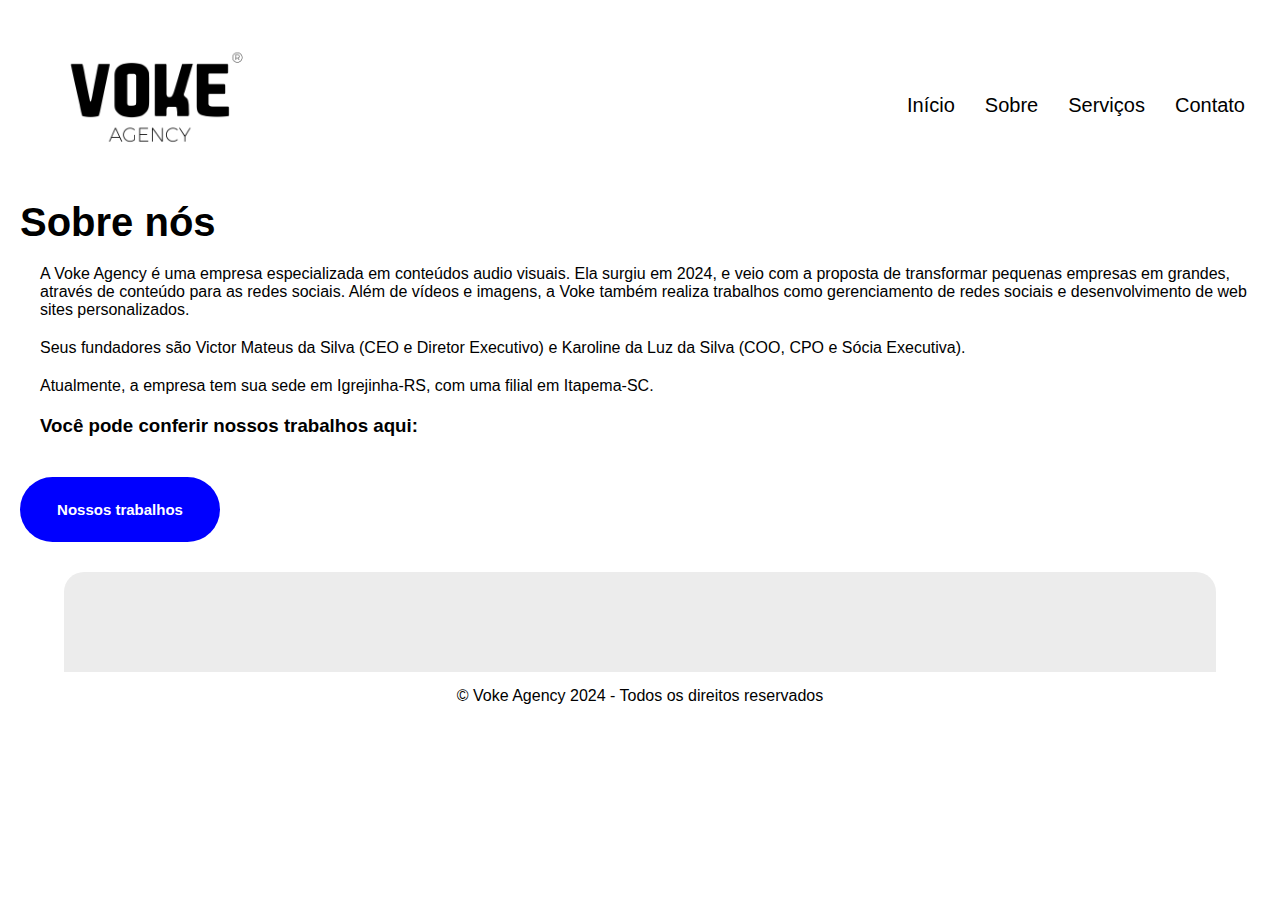
<file: sobre.html>
<!DOCTYPE html>
<html lang="pt-br">
<head>
    <meta charset="UTF-8">
    <meta name="viewport" content="width=device-width, initial-scale=1.0">
    <title>Sobre</title>
    <link rel="stylesheet" href="style.css">
</head>
<body>
    <div class="header">
        <div  class="nav">
            <nav>
                <a href="index.html"><img id="logovoke" src="imagens/LOGOPNGPRETA.png" alt="Voke Agency">
        <ul>
            <a href="index.html">
                    <li>Início</li>
                </a>
                <a href="sobre.html">
                        <li>Sobre</li>
                </a>
                <a href="servico.html">
                                <li>Serviços</li>
                            </a>
                            <a href="contato.html">
                                <li>Contato</li>
                            </a>
                        </ul>
                    </nav>
                </div>
            </div>
    </div>
    <div class="geral">
        <h1>Sobre nós</h1>
        <p class="txtsobre"> A Voke Agency é uma empresa especializada em conteúdos audio visuais. Ela surgiu em 2024, e veio com a proposta de transformar pequenas empresas em grandes, através de conteúdo para as redes sociais. Além de vídeos e imagens, a Voke também realiza trabalhos como gerenciamento de redes sociais e desenvolvimento de web sites personalizados. 
            <!-- <br> -->
            <p class="txtsobre">Seus fundadores são Victor Mateus da Silva (CEO e Diretor Executivo) e Karoline da Luz da Silva (COO, CPO e Sócia Executiva).</p> 
            
            <p class="txtsobre">Atualmente, a empresa tem sua sede em Igrejinha-RS, com uma filial em Itapema-SC.</p>
        </p>

        <h3>Você pode conferir nossos trabalhos aqui:</h3>
        <a href="#"><button class="botaop2"> <h2 class="btacaop"> Nossos trabalhos</h2></button></a>

        <div class="footer"></div>
        <div id="copy"> © Voke Agency 2024 - Todos os direitos reservados</div>
    </div>
</body>
</html>
</file>
<file: style.css>
@charset "UTF-8";

* {
    margin: 0px;
    padding: 0px;
    box-sizing: border-box;
    font-family: Arial, Helvetica, sans-serif;
}

.geral {
    height: 100%;
    width: 100%;
    /* margin: 2px; */
    font-family: Arial, Helvetica, sans-serif;
}

.header {
    height: 70px;
    width: 100%;
    margin-bottom: 130px;
    /* grid-template-columns: auto auto; */
    font-family: Arial, Helvetica, sans-serif;
    
}

#logovoke {
    height: 300px;
    width: 300px;
    margin-top: -60px;
    justify-content: start;
    
}

.nav {
    height: 100px;
    width: 100%;
    justify-content: center;
    margin: 0px;
    margin-bottom: -120px;
    /* background-color: aqua; */
}

.nav ul{
    list-style: none;
    margin: -150px 35px ;
    padding: 0px;
    display: flex;
    gap: 30px;
    justify-content:right;
    font-size: 20px;
}

.nav ul a {
    color: black;
    text-decoration: none;
}

.nav ul a:hover {
    color: rgb(255, 123, 0);
}



.servh1{
    display: flex;
    font-family: Arial, Helvetica, sans-serif;
    font-size: 40px;
    margin-top: 150px;
    margin-left: 40px;
}

h1 {
    display: flex;
    margin: 10px;
    margin-left: 20px;
    font-size: 40px;
    font-family: Arial, Helvetica, sans-serif;
    
}

.cont {
    display: flex;
    height: 500px;
    width: 80%;
    background-color: rgb(255, 255, 255);
    /* border: 1px solid black; */
    gap: 15px;
    flex-wrap: wrap;
    justify-content: center;
    align-content:center;
    flex-direction: column;
    margin-left: 120px;
    /* flex-direction: column-reverse; */
    /* flex-direction: row; */
    /* flex-direction: row-reverse; */
    
}

.itens {
    display: flex;
    height: 200px;
    width: 200px;
    border: 1px solid black;
    background-color: blanchedalmond;
    align-items: center;
    justify-content: center;
    border-radius: 10px;
   
}



.txtsobre {
    display: flex;
    margin: 20px;
    margin-left: 40px;
    justify-content: start;
    }

    h3 {
        display: flex;
    margin: 10px;
    margin-left: 40px;
    }

    .cardservtxt {
        display: flex;
        text-align: center;
        justify-content: center;
        margin: 150px;
        padding: 0px;
        font-size: 23px;
    }

    .botaop2 {
        height: 65px;
        width: 200px;
        margin: 30px 20px;
        border-radius: 40px;
        background-color: blue;
        border: 0px;
        font-size: 1px;
    }

    .main {
        display: flex;
        justify-content: center;
        align-items: center;
    }
    
    #bannerp {
        height: 600px;
        width: 90%;
        background-color: rgb(0, 0, 0);
        border-radius: 20px;
        padding: 25px;
        background-image: url(imagens/bannerp.png);
        background-size: cover;
        background-position: center;
        display: flex;
        flex-direction: column;
        justify-content: center;
        align-items: flex-start;
        text-align: left;
    }
    
    #bannerp h1 {
        padding: 20px 0;
        font-family: Arial, Helvetica, sans-serif;
        font-size: 50px;
        max-width: 50%;
        color: white;
    }
    
    #bannerp p {
        font-family: Arial, Helvetica, sans-serif;
        color: white;
        margin: 10px 0;
        max-width: 50%;
        font-size: 20px;
    }
    
    .botaop {
        height: 65px;
        width: 200px;
        margin-top: 30px;
        border-radius: 40px;
        background-color: blue;
        border: none;
        display: flex;
        justify-content: center;
        align-items: center;
        cursor: pointer;
        transition: background-color 0.3s;
    }
    
    .botaop:hover {
        background-color: rgb(1, 32, 133);
    }
    
    .btacaop {
        font-size: 15px;
        color: white;
        margin: 0;
        font-family: Arial, Helvetica, sans-serif;
        text-align: center;
    }

.va {
    display: flex;
    font-family: Arial, Helvetica, sans-serif;
    text-decoration: none;
    text-align: right;
    margin: 10px;
    margin-right: 35px;
    padding: 10px;
    justify-content: end;
}
.serv {
    justify-content: center;
    margin: 2px;
    display: flex;
    overflow-x: auto;
   
}

.servicos1 {
    height: 190px;
    width: 300px;
   
    background: url(imagens/casamentoserv.jpeg);
    background-size: cover;
    background-position: center;
    margin: 10px;
    border-radius: 30px;
    flex: 0 0 auto;
    padding: 15px;

}

.servicos2 {
    height: 180px;
    width: 300px;
    background: url(imagens/filmakerserv2.jfif);
    border-radius: 30px;
    background-size: cover;
    background-position: center;
    margin: 10px;
    flex: 0 0 auto;
    padding: 15px;
}

.servicos3 {
    height: 180px;
    width: 300px;
    background:url(imagens/socialmedia.jpg);
    background-size: cover;
    background-position: center;
    margin: 10px;
    border-radius: 30px;
    flex: 0 0 auto;
    padding: 15px;
}

.servicos4 {
    height: 180px;
    width: 300px;
    background: url(imagens/criacaositeserv3.jpg);
    background-size: cover;
    background-position: center;
    margin: 10px;
    border-radius: 30px;
    flex: 0 0 auto;
    padding: 15px;
}

.textoserv {
    font-family: 'Gill Sans', 'Gill Sans MT', Calibri, 'Trebuchet MS', sans-serif, Helvetica, sans-serif;
    color: white;
    text-align: center;
    padding: 60px;
    font-size: 25px;
    
    
}
.jobs {
    justify-content: center;
    margin: 2px;
    display: flex;
    overflow-x: auto;
    gap: 20px;
}

.jobitem {
    height: 500px;
    width:300px;
    /* max-width: 400px; */
    background-color: aqua;
    border-radius: 30px;
    flex: 0 0 auto;

}

.jobitem1 {
    height: 500px;
    width:300px;
    /* max-width: 400px; */
    background:url(imagens/acai.jpeg);
    background-size: cover;
    background-position: center;
    border-radius: 30px;
    flex: 0 0 auto;
}

.jobitem2 {
    height: 500px;
    width:300px;
    /* max-width: 400px; */
    
    background: url(imagens/natal.jpeg);
    background-size: cover;
    background-position: center;
    border-radius: 30px;
    flex: 0 0 auto;
}

.jobitem3 {
    height: 500px;
    width:300px;
    /* max-width: 400px; */
    background: url(imagens/joias.jpeg);
    background-size: cover;
    background-position: center;
    border-radius: 30px;
    flex: 0 0 auto;
}

.jobitem4 {
    height: 500px;
    width:300px;
    /* max-width: 400px; */
    background:url(imagens/crepe.jpeg);
    background-size: cover;
    background-position: center;
    border-radius: 30px;
    flex: 0 0 auto;
}
.coments {
    height: 200px;
    width:100%;
    justify-content: center;
    display: flex;
    grid-template-columns: auto auto;
    background-color: rgb(255, 255, 255);
}

.coment_item {
    height: 180px;
    width: 600px;
    background-color: rgb(207, 207, 207);
    margin: 10px;
    border-radius: 20px;
    padding: 25px;
    /* justify-content: center; */
    display: flex;
}

.avatarcoment {
    height: 50px;
    width: 50px;
    background-color: aliceblue;
    border-radius: 60px;
    justify-content: left;
    flex: 0 0 auto;
    
}

.results_in {
    height: 450px;
    width: 100%;
    /* background-color: rgb(134, 134, 28); */
}

.parcerias {
    height: 200px;
    width:90%;
    justify-content: center;
    display: flex;
    grid-template-columns: auto auto;
    background-color: rgb(243, 243, 243);
    border-radius: 20px;
    margin: auto;
    margin-bottom: 40px;
}

.apresentacao {
    display: flex;
    height: 50px;
    width: 60%;
    background-color: rgb(77, 77, 77);
    /* border: 1px solid black; */
    margin: 0 auto;
    margin-top: 250px;
    /* margin-left: 100px; */
    justify-content: center;
    padding: 17px;
    border-radius: 20px;
    color: white;
}

.servpag {
    display: flex;
    overflow-x: auto;
    flex: 0 auto;
    margin-top: 20px;
    justify-content: center;
    margin-left: 1;
}

.servpagitem {
    display: flex;
    height: 370px;
    width: 270px;
    background-color: aqua;
    margin: 20px;
    border-radius: 20px;
    flex: 0 0 auto;
}

.imgservpag {
    display: flex;
    height: 35%;
    width: 85%;
    background-color: aliceblue;
    margin: 0 auto;
    margin-top: 20px;
    justify-content: center;
    border-radius: 10px;
    flex: 0 0 auto;

}
.footer {
    display: flex;
    justify-content: space-between;
    align-items: flex-start;
    padding: 50px;
    background-color: rgb(236, 236, 236);
    border-radius: 20px 20px 0 0;
    width: 90%;
    margin: auto;
}

.footer-left {
    flex: 1;
}

.contatofooter {
    font-size: 30px;
    margin-bottom: 20px;
    text-align: left;
}

.contact-info {
    display: flex;
    flex-direction: column;
    gap: 10px;
}

.contact-item {
    display: flex;
    align-items: center;
    gap: 10px;
}

.contact-icon {
    width: 30px;
    height: 30px;
}


.profile-image {
    width: 80px;
    height: 80px;
    border-radius: 50%;
    object-fit: cover;
}




#copy {
    height: 50px;
    width: 100%;
    justify-content: center;
    justify-items: center;
    display: flex;
    padding: 15px;
    font-family: Arial, Helvetica, sans-serif;
}

@media screen and (max-width: 768px) {

    .serv {
        display: flex;
        justify-content: start;
        margin-left: 20px;
    }

    .jobs {
        display: flex;
        justify-content: start;
        margin-left: 30px;
        flex: 0 0 90%;
        
    }


}

@media screen and (max-width: 768px) {
    #bannerp {
        height: auto;
        padding: 25px;
        align-items: start;
        text-align: start;
    }

    #bannerp h1 {
        font-size: 35px;
        max-width: 50%;
        margin: 10px 0;
    }

    #bannerp p {
        font-size: 16px;
        max-width: 50%;
    }

    .botaop {
        width: 180px;
        height: 50px;
    }

    .btacaop {
        font-size: 14px;
        text-decoration: none;
    }
}


@media (max-width: 760px){
    #logovoke {
        height: 280px;
    width: 280px;
    margin-top: -50px;
    justify-content: start;
    }

    .titleban {
        font-size: x-small;
            
    }
}

@media (max-width: 600px){
    #logovoke {
        height: 250px;
    width: 250px;
    margin-top: -40px;
    justify-content: center;
    grid-template-columns: none;
    }

    .titleban {
        font-size: 10px;
    }

    .nav {
        display: grid;
        justify-content: center;
    }

    .nav ul {
        display: inline;    
        opacity: 0;
    }
}

@media (max-width: 500px){
    #logovoke {
        height: 210px;
    width: 210px;
    margin-top: -15px;
    justify-content: start;
    }

}


@media screen and(max-width: 600px){
    .nav {
        justify-content: last baseline;
        
    }
}

@media screen and (max-width: 890px) {
    
    .cont {
    display: flex;
    height: 700px;
    width: 40%;
    justify-content: center;
    margin-top: 50px;
    margin-left: 230px;
    flex-wrap: wrap;
 

    }
    }


    @media screen and (max-width: 200px) {
    
        .cont {
            display: flex;
    height: 700px;
    width: 40%;
    justify-content: center;
    margin-top: 50px;
    margin-left: 230px;
    flex-wrap: wrap;
    overflow-x: auto;

        }
        }
</file>
